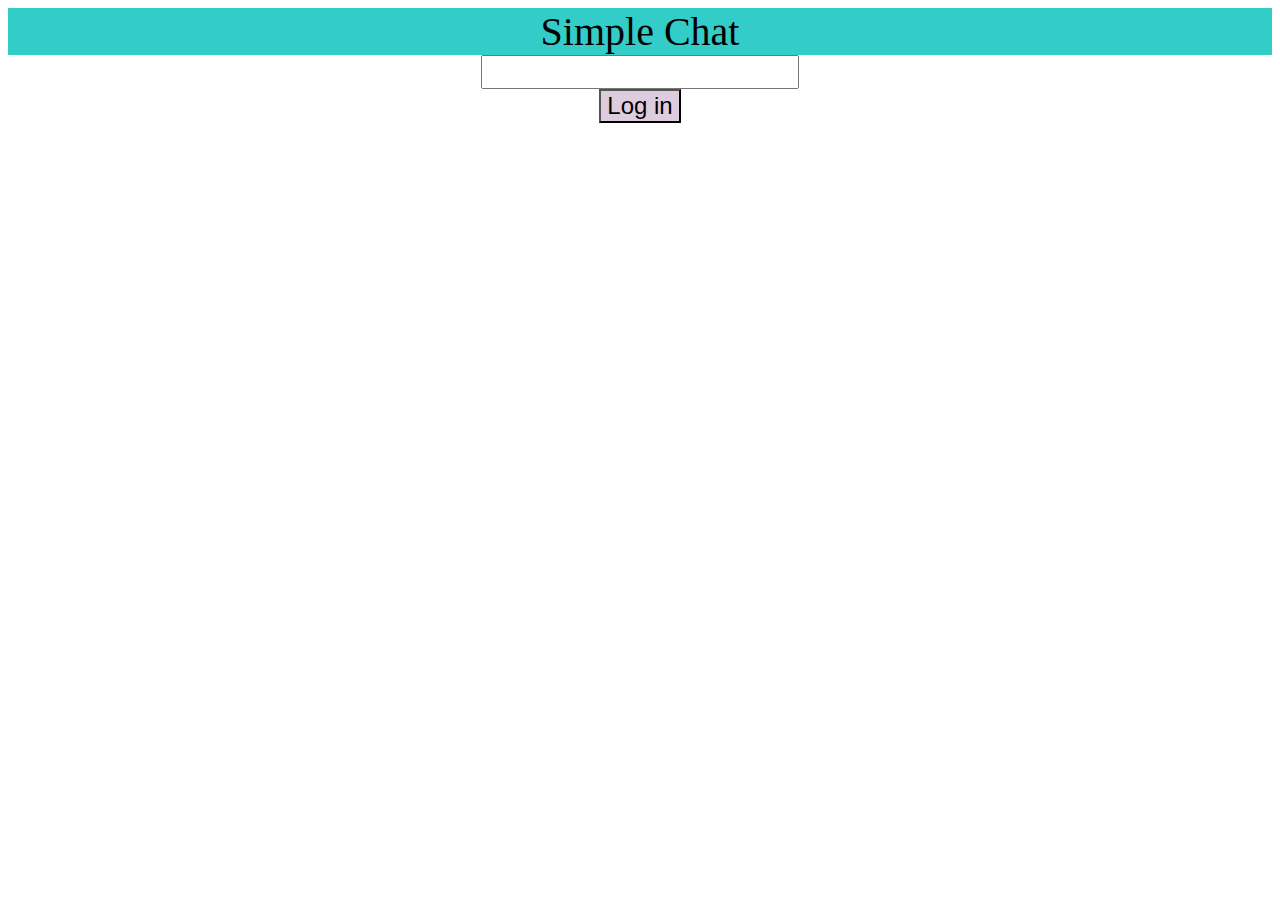
<file: index.html>
<!DOCTYPE html>
<html lang="en">
<head>
	<meta charset="UTF-8">
	<title>Log In</title>
	<link rel="stylesheet" href="style.css">
	<script src="jquery-3.2.0.min.js"></script>
</head>
<body>
	<div id="head_chat">
		Simple Chat
	</div>
	<div id="login">
		<input id="login_text" type="text" name="login">
		<br>
		<button id="login_button" >Log in</button>
		<p id="errorId"></p>
	</div>

	<script src="script.js"></script>
</body>
</html>
</file>
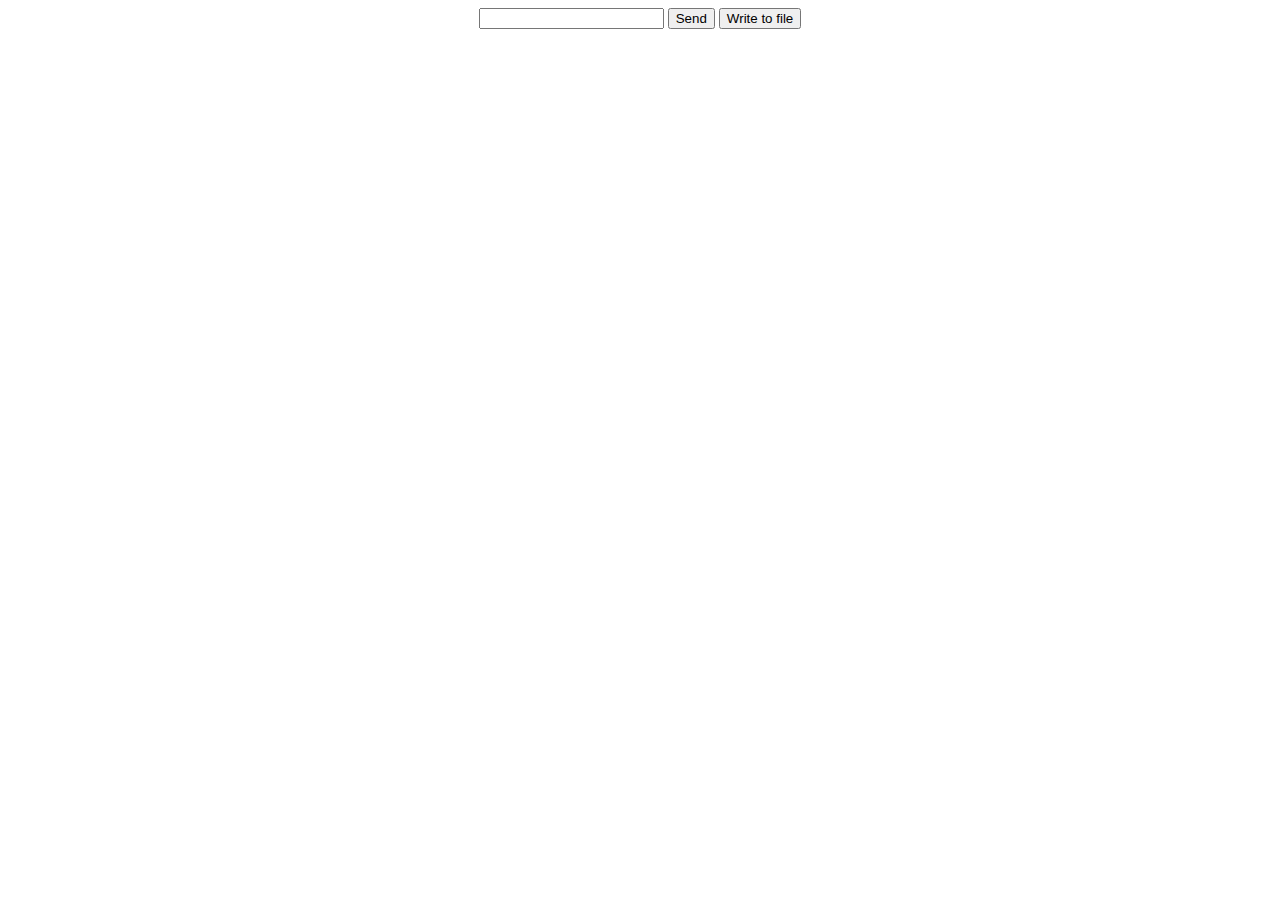
<file: chat.html>
<!DOCTYPE html>
<html lang="en">
<head>
	<meta charset="UTF-8">
	<title>Chat</title>
	<link rel="stylesheet" href="style.css">
	<script src="jquery-3.2.0.min.js"></script>
</head>
<body>
	<div id="chat"></div>
	<input id="message"></input>
	<button id="send">Send</button>
	<button id="write">Write to file</button>
	<script src="script.js"></script>
</body>
</html>
</file>
<file: style.css>
body{
	text-align: center;	
}

#head_chat{
	background-color: #33cdc9;
	font-size: 40px;
}
#login{
	
}
#login_text{
	font-size: 24px;
}
#login_button{
	font-size: 24px;
	background-color: #ddccdd;
}
#errorId{
	color: red;
	font-weight: bold;
}
#myMessage{
	text-align: right;
	background-color: #ddddff;
}
#chat{
	height: 80%;
	max-width: 50%;
	align-content: center;
}
</file>
